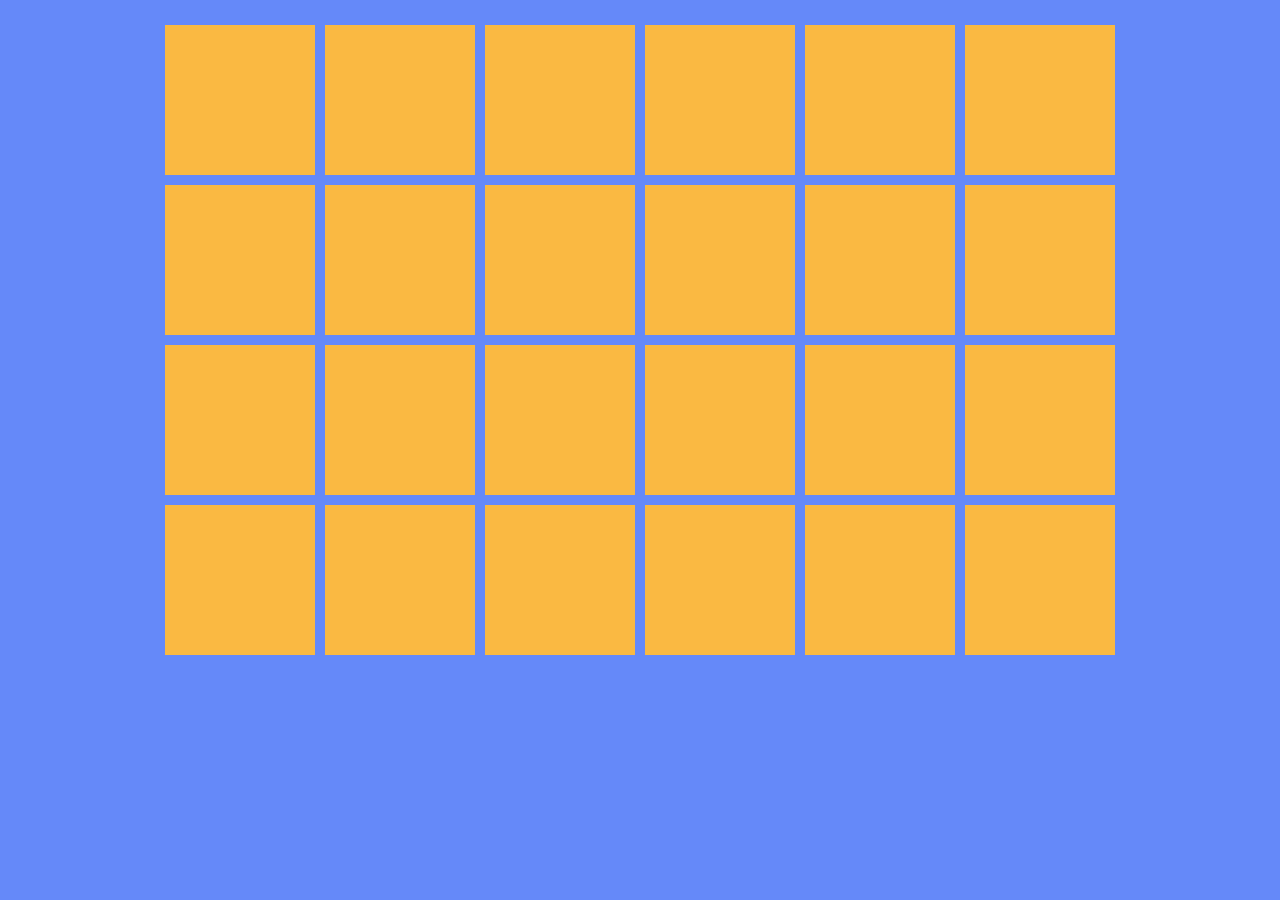
<file: js_dom_matching_game/index.html>
<!DOCTYPE html>
<html lang="en">
<head>
    <meta charset="UTF-8">
    <meta name="viewport" content="width=device-width, initial-scale=1.0">
    <title>Matching Game</title>
    <link rel="stylesheet" href="style.css">
</head>
<body>
    <div id="game-board"></div>
    <script src="main.js"></script>
</body>
</html>
</file>
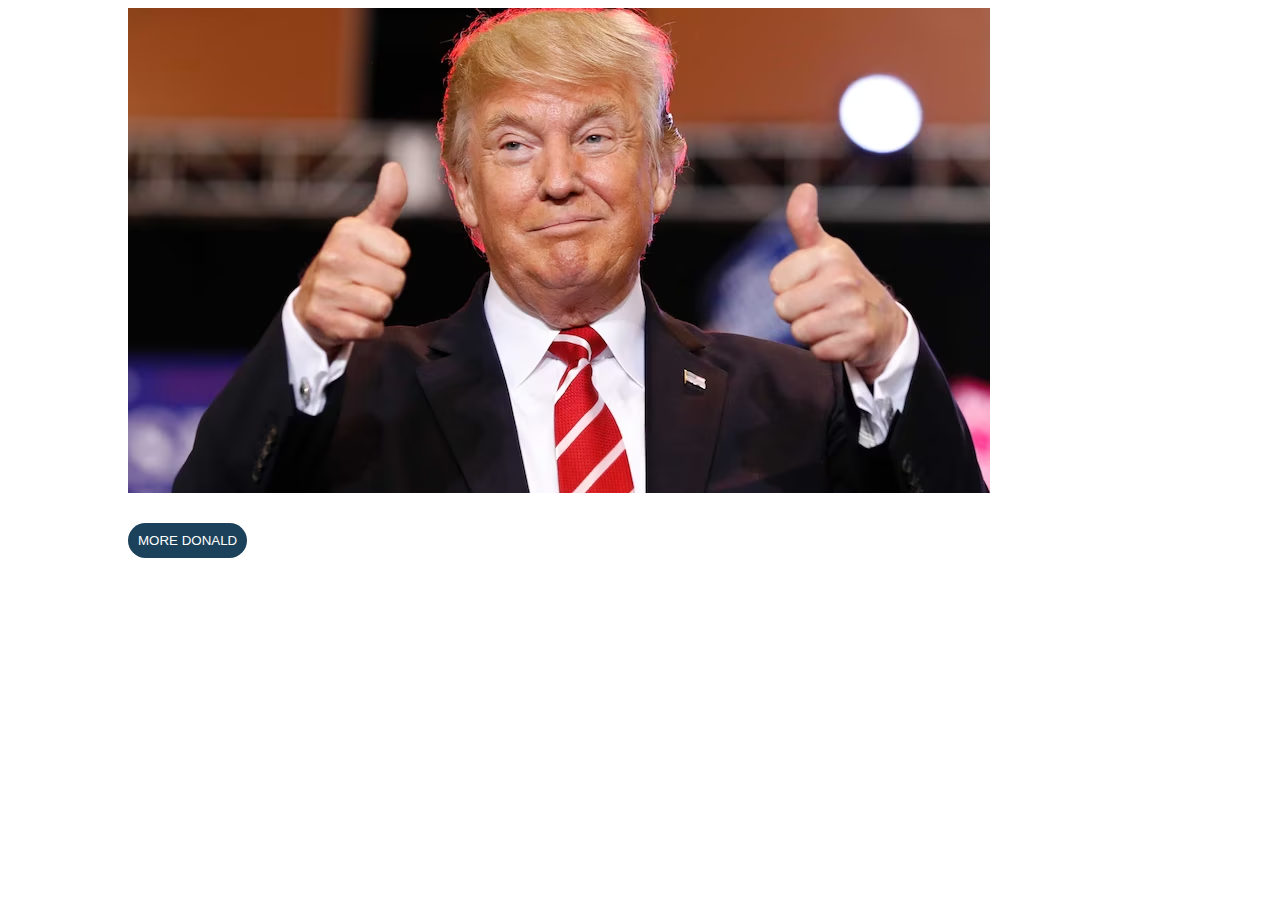
<file: quote machine/index.html>
<!DOCTYPE html>
<html lang="en">
<head>
    <meta charset="UTF-8">
    <meta name="viewport" content="width=device-width, initial-scale=1.0">
    <title>Quote Machine</title>
    <link rel="stylesheet" href="style.css">
   
</head>
<body>
    <main>
        <img src="./donald.jpg" alt="">
        <section>
            <blockquote class="quote-text"></blockquote>
        </section>
        <section>
            <button type="button" class="new-quote button">More Donald</button>
        </section>
    </main>
    <script src="main.js"> </script>
</body>
</html>
</file>
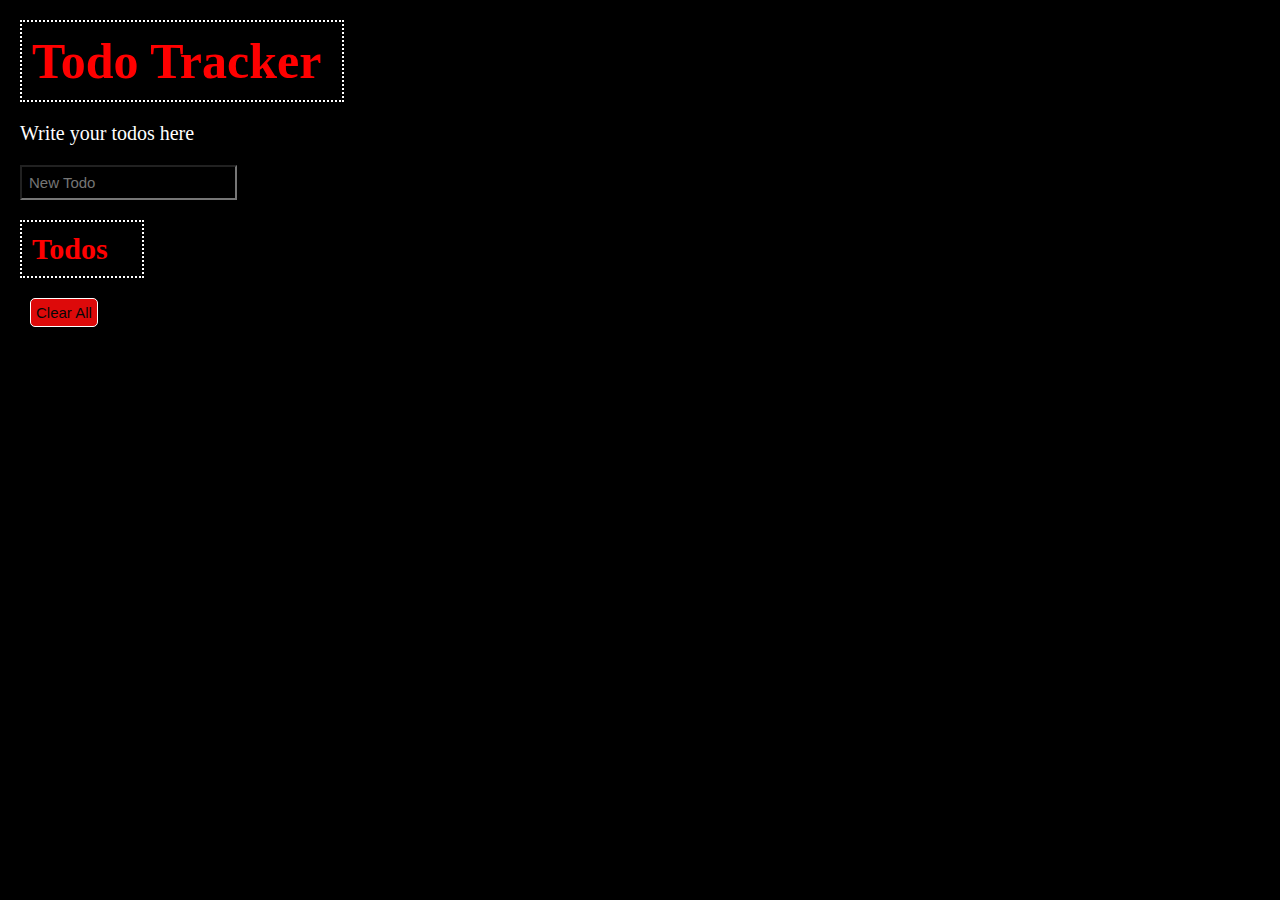
<file: todo list app/index.html>
<!DOCTYPE html>
<html>

<head>
  <meta charset="utf-8">
  <meta name="viewport" content="width=device-width">
  <title>Todo Tracker</title>
  <link href="style.css" rel="stylesheet" type="text/css" />
</head>

<body>

 <h1 class="heading" id = 'title'>Todo Tracker </h1>
 <p>Write your todos here</p>

  <form id="form">
    <input type = 'text' id = 'user-todo' placeholder = 'New Todo' required > 
  </form>

  <h2 class="heading" id = 'todo-header'>
    Todos
  </h2>

  <ul id="list" type="square"></ul>
  <button id = 'clear'> Clear All </button>


  <script src="script.js"></script>

</body>
</html>
</file>
<file: js_dom_matching_game/style.css>
*,
*::before,
*::after {
  box-sizing: border-box;
}

body {
  margin: 20px 0;
  background: #6589F9;
}

.grid {
  max-width: 960px;
  margin: 0 auto;
  display: flex;
  flex-wrap: wrap;
  justify-content: space-evenly;
}

.card {
  position: relative;
  transition: all .4s linear;
  transform-style: preserve-3d;
  margin: 5px;
}

.card,
.back,
.front {
  height: 150px;
  width: 150px;
}

.back,
.front {
  position: absolute;
  backface-visibility: hidden;
}

.front {
  z-index: 2;
  background: #FAB942 no-repeat center center / contain;
}

.back {
  transform: rotateY(180deg);
  background-color: #6589F9;
  background-size: contain;
  background-repeat: no-repeat;
  background-position: center center;
}

.selected {
  transform: rotateY(180deg);
}

.match .front {
  background: #6589F9 !important;
}
</file>
<file: quote machine/style.css>
*, ::before,::after{
    box-sizing: border-box;
}

body{
    font-family: 'Courier New', Courier, monospace;
    margin-left: auto;
    margin-right: auto;
    width: 80%;
}

img{
    height: auto;
    max-width: 100%;
    
}

button{
    color: #fff;
    text-transform: uppercase;
    background: #1c415a;
    padding: 10px;
    border-radius: 50px;
    display: inline-block;
    border: none;
}

button:hover{
    border: 0.2em solid #1c415a;
    background: grey;
    color: black;
  
}


blockquote{
    border-left: 0.25em solid grey;
    font-style: italic;
    margin: 0 0 1.5625em;
    padding-left: 1em;
    padding-right: 1em;
    quotes: none;
}
blockquote::before,
blockquote::after{
    content: '';
}
</file>
<file: todo list app/style.css>
*{
    background-color: black;
    margin: 0;
    padding: 0;
}
.heading{
    color: red;
    font-size: 50px;
    border: 2px dotted white;
    padding: 10px;
    margin: 20px;
}

#title{
    font-size: 50px;  
    width: 300px;
}

#todo-header{
    font-size: 30px;
    width: 100px;
}

#form{
    margin: 20px;
}

#user-todo{
    color: white;
    padding: 7px;
    font-size: 15px;
}

#list{
    color: white;
    padding-left:40px;
    
}

#clear{
    color: rgb(7, 7, 7);
    background-color: rgb(221, 10, 10);
    border: 1px solid white;
    padding: 5px;
    margin: 0px 30px;
    border-radius: 5px;
    font-size: 15px;
}
p{
    color: white;
    font-size: 20px;
    margin: 20px;
}
</file>
